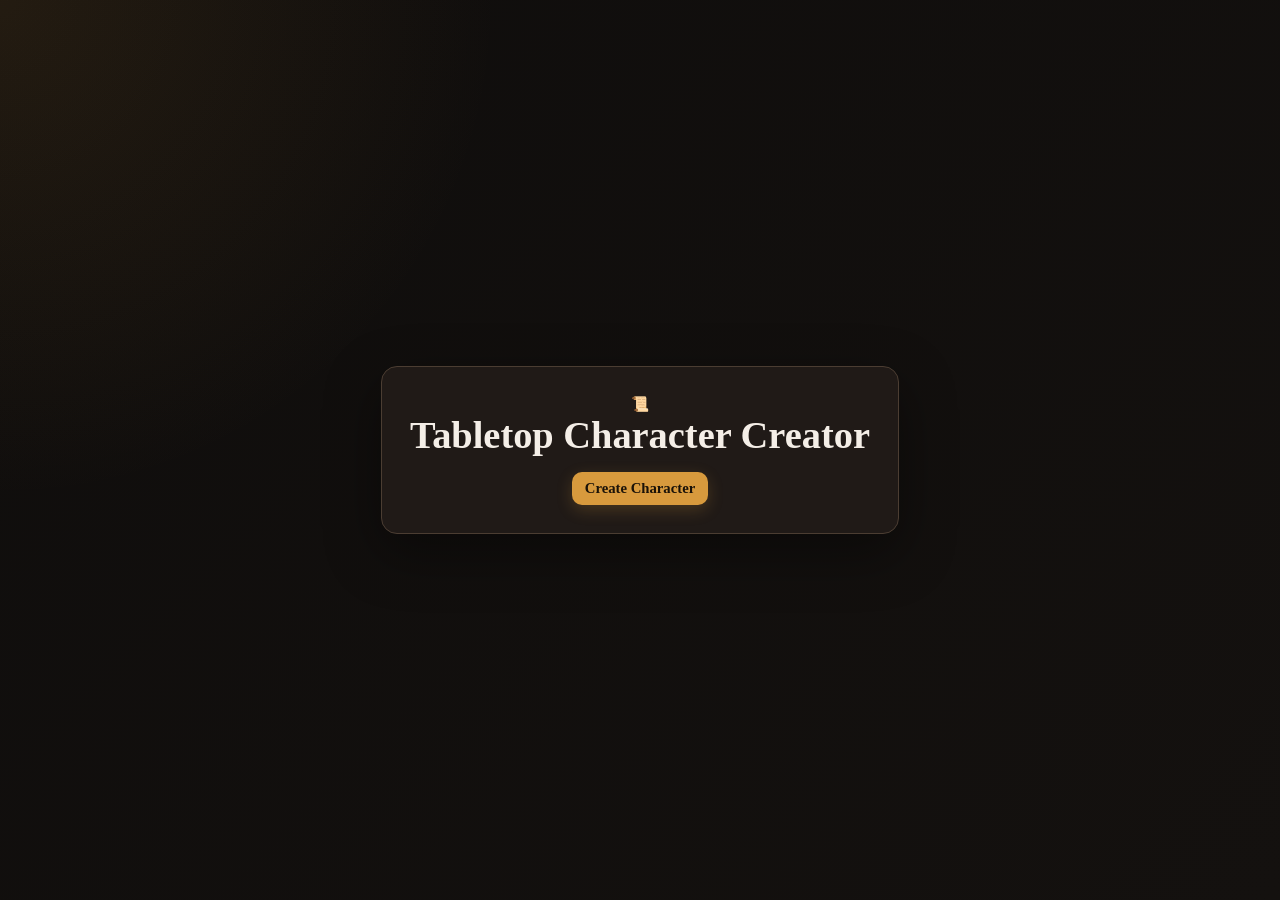
<file: index.html>
<!DOCTYPE html>
<html lang="en">
<head>
  <meta charset="UTF-8" />
  <meta name="viewport" content="width=device-width, initial-scale=1.0" />
  <title>Tabletop Character Creator</title>

  <!-- CSS FILE -->
  <link rel="stylesheet" href="style.css">
</head>

<body>

  <!-- START SCREEN -->
  <main id="welcome" class="screen center-screen">
    <section class="welcome-card">
      <div class="crest">📜</div>
      <h1>Tabletop Character Creator</h1>
      <p class="muted">
      </p>

      <button class="start-button" onclick="startCreator()">
        Create Character
      </button>
    </section>
  </main>

  <!-- CHARACTER CREATOR -->
  <main id="creator" class="screen" style="display:none;">
    <div class="app">

      <header class="app-header">
        <div>
          <h1>Create Character</h1>
          <p id="stepCounter" class="muted">
            Step 1 of 4: Class
          </p>
        </div>
      </header>

      <section class="panel">

        <div class="step-title">
          <div class="step-icon" id="stepIcon">⚔️</div>
          <h2 id="stepTitle">Class</h2>
        </div>

        <div id="stepContent"></div>

      </section>

      <footer class="footer-nav">
        <button
          class="secondary-button"
          id="backButton"
          onclick="prevStep()"
        >
          ← Back
        </button>

        <button
          class="primary-button"
          id="nextButton"
          onclick="nextStep()"
        >
          Next →
        </button>
      </footer>

    </div>
  </main>

  <!-- JAVASCRIPT FILE -->
  <script src="creator.js"></script>

</body>
</html>
</file>
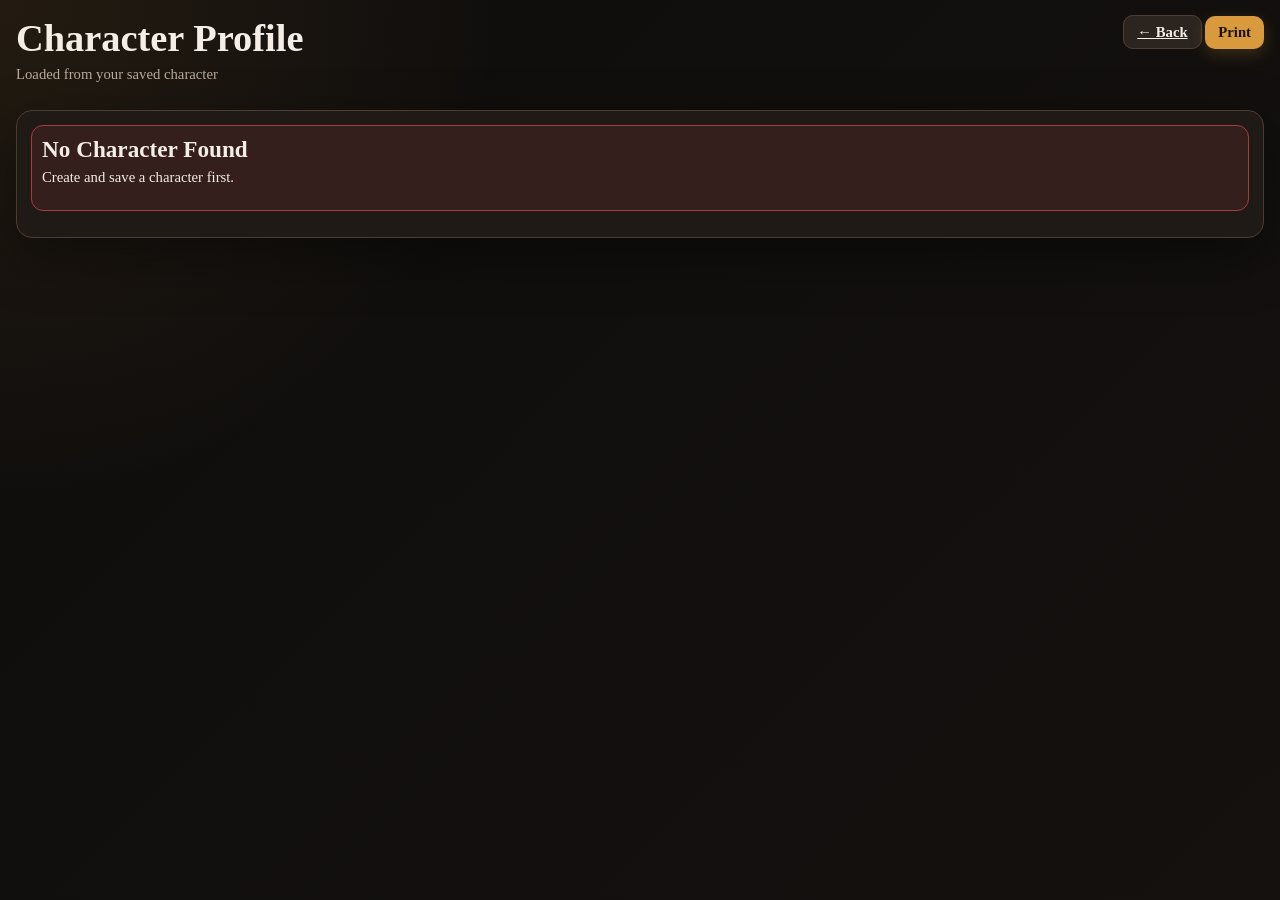
<file: test.html>
<!DOCTYPE html>
<html lang="en">
<head>
  <meta charset="UTF-8" />
  <meta name="viewport" content="width=device-width, initial-scale=1.0"/>
  <title>Character Profile</title>
  <link rel="stylesheet" href="style.css">
</head>

<body>
<main class="screen">
  <div class="app">

    <div class="app-header">
      <div>
        <h1>Character Profile</h1>
        <p class="muted">Loaded from your saved character</p>
      </div>

      <div>
        <a href="index.html" class="secondary-button">← Back</a>
        <button class="primary-button" onclick="window.print()">Print</button>
      </div>
    </div>

    <section class="panel">
      <div id="profile"></div>
      <div id="inventory"></div>
    </section>

  </div>
</main>

<script>
const statNames = ["Strength", "Dexterity", "Constitution", "Intelligence", "Wisdom", "Charisma"];

const savingThrows = [
  ["Strength", "Strength"],
  ["Dexterity", "Dexterity"],
  ["Constitution", "Constitution"],
  ["Intelligence", "Intelligence"],
  ["Wisdom", "Wisdom"],
  ["Charisma", "Charisma"]
];

const skills = [
  ["Acrobatics", "Dexterity"],
  ["Animal Handling", "Wisdom"],
  ["Arcana", "Intelligence"],
  ["Athletics", "Strength"],
  ["Deception", "Charisma"],
  ["History", "Intelligence"],
  ["Insight", "Wisdom"],
  ["Intimidation", "Charisma"],
  ["Investigation", "Intelligence"],
  ["Medicine", "Wisdom"],
  ["Nature", "Intelligence"],
  ["Perception", "Wisdom"],
  ["Performance", "Charisma"],
  ["Persuasion", "Charisma"],
  ["Religion", "Intelligence"],
  ["Sleight of Hand", "Dexterity"],
  ["Stealth", "Dexterity"],
  ["Survival", "Wisdom"]
];

function abilityMod(score) {
  return Math.floor((Number(score || 10) - 10) / 2);
}

function formatModFromScore(score) {
  const mod = abilityMod(score);
  return mod >= 0 ? "+" + mod : String(mod);
}

function formatFlatMod(mod) {
  return mod >= 0 ? "+" + mod : String(mod);
}

function proficiencyBonus(level = 1) {
  const lvl = Number(level || 1);
  if (lvl >= 17) return 6;
  if (lvl >= 13) return 5;
  if (lvl >= 9) return 4;
  if (lvl >= 5) return 3;
  return 2;
}

function passiveScore(score, proficient = false, level = 1) {
  return 10 + abilityMod(score) + (proficient ? proficiencyBonus(level) : 0);
}

function escapeHtml(value) {
  return String(value || "")
    .replace(/&/g, "&amp;")
    .replace(/</g, "&lt;")
    .replace(/>/g, "&gt;")
    .replace(/"/g, "&quot;")
    .replace(/'/g, "&#039;");
}

function loadCharacter() {
  const saved = localStorage.getItem("tabletopCharacter");
  if (!saved) return null;

  try {
    return JSON.parse(saved);
  } catch {
    return null;
  }
}

function saveCharacter(character) {
  localStorage.setItem("tabletopCharacter", JSON.stringify(character));
}

function renderCheckRow(name, stat, stats, level, proficient = false) {
  const total = abilityMod(stats[stat]) + (proficient ? proficiencyBonus(level) : 0);

  return `
    <div class="sheet-check-row">
      <span class="check-circle ${proficient ? "checked" : ""}"></span>
      <span class="check-mod">${formatFlatMod(total)}</span>
      <span class="check-name">${escapeHtml(name)}</span>
      <span class="check-stat">${stat.slice(0, 3).toUpperCase()}</span>
    </div>
  `;
}

function render() {
  const character = loadCharacter();
  const container = document.getElementById("profile");

  if (!character) {
    container.innerHTML = `
      <div class="warning-card over">
        <h2>No Character Found</h2>
        <p>Create and save a character first.</p>
      </div>
    `;
    return;
  }

  const stats = character.stats || {};
  const level = Number(character.level || 1);
  const prof = proficiencyBonus(level);
  const starter = character.starterPokemon || "";

  if (!Array.isArray(character.pokemonParty)) {
    character.pokemonParty = ["", "", "", "", "", ""];
  }

  while (character.pokemonParty.length < 6) {
    character.pokemonParty.push("");
  }

  character.pokemonParty = character.pokemonParty.slice(0, 6);

  if (starter) {
    character.pokemonParty[0] = starter;
  }

  const initiative = abilityMod(stats.Dexterity);
  const armorClass = 10 + abilityMod(stats.Dexterity);
  const speed = 30;
  const maxHp = 10 + abilityMod(stats.Constitution);
  const spellDc = 8 + prof + abilityMod(stats.Wisdom);

  saveCharacter(character);

  container.innerHTML = `
    <div class="sheet-page-one">

      <div class="sheet-top">
        <div class="sheet-name-box">
          <span class="sheet-label">Character Name</span>
          <h2>${escapeHtml(character.name) || "Unnamed Character"}</h2>
        </div>

        <div class="sheet-meta-box">
          <div>
            <span class="sheet-label">Class & Level</span>
            <strong>Level ${level} ${escapeHtml(character.className)}</strong>
          </div>
          <div>
            <span class="sheet-label">Background</span>
            <strong>${escapeHtml(character.alignment) || "Not set"}</strong>
          </div>
          <div>
            <span class="sheet-label">Player Name</span>
            <strong>Player</strong>
          </div>
          <div>
            <span class="sheet-label">Experience Points</span>
            <strong>0</strong>
          </div>
        </div>

        <div class="pokemon-party">
          ${character.pokemonParty.map(pokemon => `
            <div class="pokemon-ball-slot" title="${pokemon ? escapeHtml(pokemon) : "Empty Slot"}">
              <img src="ballclose.png" class="pokemon-ball-img" alt="${pokemon ? escapeHtml(pokemon) : "Empty Slot"}">
              <span class="pokemon-ball-name">${pokemon ? escapeHtml(pokemon) : ""}</span>
            </div>
          `).join("")}
        </div>
      </div>

      <div class="sheet-main-grid">

        <div class="ability-column">
          ${statNames.map(stat => `
            <div class="ability-box">
              <span class="sheet-label">${stat}</span>
              <strong>${stats[stat] || 8}</strong>
              <em>${formatModFromScore(stats[stat] || 8)}</em>
            </div>
          `).join("")}
        </div>

        <div class="sheet-list-box">
          <h3>Saving Throws</h3>
          ${savingThrows.map(([name, stat]) => renderCheckRow(name, stat, stats, level)).join("")}

          <h3>Skills</h3>
          ${skills.map(([name, stat]) => renderCheckRow(name, stat, stats, level)).join("")}
        </div>

        <div class="center-sheet-column">
          <div class="small-stat-grid">
            <div class="small-sheet-box">
              <span class="sheet-label">Initiative</span>
              <strong>${formatFlatMod(initiative)}</strong>
            </div>
            <div class="small-sheet-box">
              <span class="sheet-label">Armor Class</span>
              <strong>${armorClass}</strong>
            </div>
          </div>

          <div class="wide-sheet-box">
            <span class="sheet-label">Defenses</span>
            <p>None listed</p>
          </div>

          <div class="wide-sheet-box">
            <span class="sheet-label">Proficiency Bonus</span>
            <strong>+${prof}</strong>
          </div>

          <div class="wide-sheet-box">
            <span class="sheet-label">Ability Save DC</span>
            <strong>${spellDc}</strong>
          </div>

          <div class="wide-sheet-box">
            <span class="sheet-label">Speed</span>
            <strong>${speed} ft.</strong>
          </div>

          <div class="wide-sheet-box actions-box">
            <span class="sheet-label">Actions</span>
            <p>${escapeHtml(character.notes) || "No actions listed yet."}</p>
          </div>
        </div>

        <div class="right-sheet-column">
          <div class="hp-box">
            <div>
              <span class="sheet-label">Max HP</span>
              <strong>${maxHp}</strong>
            </div>
            <div>
              <span class="sheet-label">Current HP</span>
              <strong>${maxHp}</strong>
            </div>
            <div>
              <span class="sheet-label">Temp HP</span>
              <strong>0</strong>
            </div>
          </div>

          <div class="death-box">
            <span class="sheet-label">Hit Dice</span>
            <strong>1d8</strong>
            <span class="sheet-label">Death Saves</span>
            <p>Successes ○○○<br>Failures ○○○</p>
          </div>

          <div class="wide-sheet-box">
            <span class="sheet-label">Proficiencies & Languages</span>
            <p>${escapeHtml(character.className)} training</p>
          </div>

          <div class="wide-sheet-box">
            <span class="sheet-label">Background</span>
            <p><strong>Faith:</strong> ${escapeHtml(character.faith) || "Not set"}</p>
            <p><strong>Personality:</strong> ${escapeHtml(character.personality) || "Not set"}</p>
            <p><strong>Physical:</strong> ${escapeHtml(character.physical) || "Not set"}</p>
          </div>
        </div>

        <div class="senses-box">
          <div>
            <span class="sheet-label">Passive Wisdom (Perception)</span>
            <strong>${passiveScore(stats.Wisdom, false, level)}</strong>
          </div>
          <div>
            <span class="sheet-label">Passive Wisdom (Insight)</span>
            <strong>${passiveScore(stats.Wisdom, false, level)}</strong>
          </div>
          <div>
            <span class="sheet-label">Passive Intelligence (Investigation)</span>
            <strong>${passiveScore(stats.Intelligence, false, level)}</strong>
          </div>
        </div>

        <div class="attacks-box">
          <span class="sheet-label">Weapon Attacks & Cantrips</span>
          <table>
            <thead>
              <tr>
                <th>Name</th>
                <th>Hit</th>
                <th>Damage / Type</th>
                <th>Notes</th>
              </tr>
            </thead>
            <tbody>
              <tr>
                <td>Pokémon Command</td>
                <td>+${prof}</td>
                <td>Varies</td>
                <td>Uses active Pokémon</td>
              </tr>
              <tr>
                <td>Capture Throw</td>
                <td>${formatFlatMod(abilityMod(stats.Dexterity) + prof)}</td>
                <td>Capture</td>
                <td>Modified by ball and target condition</td>
              </tr>
            </tbody>
          </table>
        </div>

      </div>
    </div>
  `;
}

render();
</script>

<script src="inventory.js"></script>
</body>
</html>
</file>
<file: style.css>
:root {
  --bg: #14110f;
  --panel: #211b17;
  --panel-2: #171310;
  --line: #4b3d32;
  --text: #f4eee7;
  --muted: #b8aa9b;
  --accent: #d89a3d;
  --accent-2: #f0c16d;
  --danger: #a83d3d;
  --good: #5d8f58;
}

* { box-sizing: border-box; }

body {
  margin: 0;
  min-height: 100vh;
  font-family: Georgia, "Times New Roman", serif;
  background:
    radial-gradient(circle at top left, rgba(216,154,61,0.1), transparent 32%),
    linear-gradient(135deg, #0f0d0c, var(--bg));
  color: var(--text);
  font-size: 0.92rem;
}

.screen {
  min-height: 100vh;
  padding: 16px;
}

.center-screen {
  display: flex;
  align-items: center;
  justify-content: center;
}

.app {
  width: min(1280px, 100%);
  margin: 0 auto;
}

.app-header {
  display: flex;
  justify-content: space-between;
  align-items: flex-start;
  gap: 14px;
  margin-bottom: 12px;
}

.welcome-card,
.panel {
  background: rgba(33,27,23,0.96);
  border: 1px solid var(--line);
  border-radius: 16px;
  box-shadow: 0 18px 55px rgba(0,0,0,0.4);
}

.welcome-card {
  padding: 28px;
  text-align: center;
}

.panel {
  padding: 14px;
  overflow: hidden;
}

h1, h2, h3, p {
  margin-top: 0;
}

h1 {
  font-size: clamp(1.7rem, 3vw, 2.5rem);
  margin-bottom: 6px;
}

h2 {
  font-size: 1.45rem;
  margin-bottom: 6px;
}

h3 {
  font-size: 1rem;
  margin-bottom: 8px;
}

.muted {
  color: var(--muted);
}

button {
  cursor: pointer;
  border: none;
  font: inherit;
}

.primary-button,
.start-button,
.secondary-button {
  border-radius: 10px;
  padding: 8px 13px;
  font-weight: 700;
}

.primary-button,
.start-button {
  background: var(--accent);
  color: #1a1208;
  box-shadow: 0 5px 16px rgba(216,154,61,0.22);
}

.secondary-button {
  background: #2b241f;
  color: var(--text);
  border: 1px solid var(--line);
}

button:hover:not(:disabled) {
  transform: translateY(-1px);
}

button:disabled {
  opacity: 0.4;
  cursor: not-allowed;
}

label span {
  font-size: 0.86rem;
  color: var(--muted);
  display: block;
  margin-bottom: 5px;
}

input,
select,
textarea {
  width: 100%;
  background: var(--panel-2);
  color: var(--text);
  border: 1px solid var(--line);
  border-radius: 10px;
  padding: 8px 10px;
  outline: none;
  font-size: 0.9rem;
}

textarea {
  min-height: 82px;
  resize: vertical;
}

input:focus,
select:focus,
textarea:focus {
  border-color: var(--accent);
  box-shadow: 0 0 0 2px rgba(216,154,61,0.16);
}

.grid {
  display: grid;
  gap: 12px;
}

.grid-2 {
  grid-template-columns: repeat(2, minmax(0, 1fr));
}

.grid-3 {
  grid-template-columns: repeat(3, minmax(0, 1fr));
}

.full-span {
  grid-column: 1 / -1;
}

.info-card,
.stat-card,
.warning-card,
.sheet-box-panel {
  background: var(--panel-2);
  border: 1px solid var(--line);
  border-radius: 12px;
  padding: 10px;
  min-width: 0;
  overflow-wrap: anywhere;
}

.warning-card.over {
  border-color: var(--danger);
  background: rgba(168,61,61,0.15);
}

/* Creator */

.step-title {
  display: flex;
  align-items: center;
  gap: 10px;
  margin-bottom: 16px;
}

.step-icon {
  width: 40px;
  height: 40px;
  border-radius: 11px;
  background: rgba(216,154,61,0.18);
  border: 1px solid rgba(216,154,61,0.7);
  display: flex;
  align-items: center;
  justify-content: center;
  font-size: 20px;
}

.footer-nav {
  display: flex;
  justify-content: space-between;
  margin-top: 12px;
}

.final-actions {
  margin-top: 16px;
  display: flex;
  justify-content: flex-end;
  gap: 10px;
}

.collapsible-btn {
  width: 100%;
  text-align: left;
}

#levelAbilities {
  border-top: 1px solid var(--line);
  padding-top: 10px;
}

/* Page One Sheet */

.sheet-page-one {
  width: 100%;
}

.sheet-top {
  display: grid;
  grid-template-columns: 1.2fr 2fr auto;
  gap: 12px;
  align-items: stretch;
  margin-bottom: 12px;
}

.sheet-name-box,
.sheet-meta-box,
.small-sheet-box,
.wide-sheet-box,
.hp-box,
.death-box,
.senses-box,
.attacks-box,
.sheet-list-box,
.ability-box {
  background: var(--panel-2);
  border: 1px solid var(--line);
  border-radius: 12px;
  padding: 10px;
  min-width: 0;
}

.sheet-label {
  display: block;
  color: var(--muted);
  font-size: 0.72rem;
  text-transform: uppercase;
  letter-spacing: 0.04em;
  margin-bottom: 4px;
}

.sheet-name-box h2 {
  font-size: 1.55rem;
  margin: 0;
}

.sheet-meta-box {
  display: grid;
  grid-template-columns: repeat(2, minmax(0, 1fr));
  gap: 8px;
}

.sheet-main-grid {
  display: grid;
  grid-template-columns: 92px 230px 1fr 280px;
  grid-template-areas:
    "abilities lists center right"
    "senses senses attacks attacks";
  gap: 12px;
  align-items: start;
}

.ability-column {
  grid-area: abilities;
  display: grid;
  gap: 8px;
}

.ability-box {
  text-align: center;
  padding: 8px;
}

.ability-box strong {
  display: block;
  font-size: 1.75rem;
  line-height: 1;
}

.ability-box em {
  display: inline-block;
  color: var(--accent-2);
  font-style: normal;
  font-weight: 700;
  margin-top: 4px;
}

.sheet-list-box {
  grid-area: lists;
}

.sheet-list-box h3 {
  margin: 8px 0 6px;
}

.sheet-list-box h3:first-child {
  margin-top: 0;
}

.sheet-check-row {
  display: grid;
  grid-template-columns: 14px 34px 1fr 34px;
  align-items: center;
  gap: 5px;
  font-size: 0.78rem;
  padding: 2px 0;
  border-bottom: 1px solid rgba(75,61,50,0.45);
}

.check-circle {
  width: 10px;
  height: 10px;
  border: 1px solid var(--muted);
  border-radius: 50%;
}

.check-circle.checked {
  background: var(--accent);
  border-color: var(--accent);
}

.check-mod {
  color: var(--accent-2);
  font-weight: 700;
}

.check-stat {
  color: var(--muted);
  font-size: 0.68rem;
  text-align: right;
}

.center-sheet-column {
  grid-area: center;
  display: grid;
  gap: 10px;
}

.small-stat-grid {
  display: grid;
  grid-template-columns: repeat(2, minmax(0, 1fr));
  gap: 10px;
}

.small-sheet-box,
.wide-sheet-box {
  text-align: center;
}

.small-sheet-box strong,
.wide-sheet-box strong {
  display: block;
  font-size: 1.4rem;
}

.actions-box {
  min-height: 180px;
  text-align: left;
}

.right-sheet-column {
  grid-area: right;
  display: grid;
  gap: 10px;
}

.hp-box {
  display: grid;
  grid-template-columns: repeat(3, minmax(0, 1fr));
  gap: 8px;
  text-align: center;
}

.hp-box strong {
  display: block;
  font-size: 1.35rem;
}

.death-box {
  text-align: center;
}

.senses-box {
  grid-area: senses;
  display: grid;
  grid-template-columns: repeat(3, minmax(0, 1fr));
  gap: 8px;
}

.senses-box div {
  background: var(--panel);
  border: 1px solid var(--line);
  border-radius: 10px;
  padding: 8px;
}

.attacks-box {
  grid-area: attacks;
}

.attacks-box table {
  width: 100%;
  border-collapse: collapse;
  font-size: 0.82rem;
}

.attacks-box th,
.attacks-box td {
  border-bottom: 1px solid rgba(75,61,50,0.65);
  padding: 6px;
  text-align: left;
}

.attacks-box th {
  color: var(--muted);
  font-size: 0.72rem;
  text-transform: uppercase;
}

/* Pokémon Party */

.pokemon-party {
  display: flex;
  justify-content: flex-end;
  align-items: center;
  gap: 8px;
  flex-wrap: nowrap;
  padding: 8px;
}

.pokemon-ball-slot {
  position: relative;
  width: 34px;
  height: 34px;
  flex: 0 0 34px;
}

.pokemon-ball-img {
  width: 100%;
  height: 100%;
  image-rendering: pixelated;
  object-fit: contain;
  display: block;
  transition: transform 0.15s ease;
}

.pokemon-ball-slot:hover .pokemon-ball-img {
  content: url("ballopen.png");
  transform: scale(1.1);
}

.pokemon-ball-name {
  display: none;
  position: absolute;
  bottom: -26px;
  left: 50%;
  transform: translateX(-50%);
  background: var(--panel-2);
  border: 1px solid var(--line);
  color: var(--text);
  padding: 4px 8px;
  border-radius: 8px;
  font-size: 0.72rem;
  white-space: nowrap;
  z-index: 10;
}

.pokemon-ball-slot:hover .pokemon-ball-name {
  display: block;
}

/* Inventory */

#inventory {
  margin-top: 12px;
}

#inventory .info-card {
  padding: 12px;
}

.inventory-item {
  display: flex;
  justify-content: space-between;
  align-items: center;
  gap: 10px;
  background: var(--panel);
  border: 1px solid var(--line);
  border-radius: 10px;
  padding: 7px 10px;
  margin-bottom: 6px;
  font-size: 0.9rem;
}

.inventory-item span {
  flex: 1;
  overflow-wrap: anywhere;
}

.inventory-item button {
  background: transparent;
  color: var(--danger);
  border: none;
  padding: 2px 6px;
  font-weight: 700;
  box-shadow: none;
}

.inventory-item button:hover {
  opacity: 0.75;
  transform: none;
}

.inventory-input {
  display: flex;
  gap: 8px;
  align-items: center;
  margin-top: 10px;
}

.inventory-input input {
  flex: 1;
  height: 38px;
}

.inventory-input button {
  height: 38px;
  padding: 0 14px;
  border-radius: 11px;
  background: var(--accent);
  color: #1a1208;
  font-weight: 700;
}

/* Responsive */

@media (max-width: 1150px) {
  .sheet-top {
    grid-template-columns: 1fr;
  }

  .pokemon-party {
    justify-content: flex-start;
    flex-wrap: wrap;
  }

  .sheet-main-grid {
    grid-template-columns: 90px 1fr 1fr;
    grid-template-areas:
      "abilities lists lists"
      "center center right"
      "senses senses senses"
      "attacks attacks attacks";
  }
}

@media (max-width: 800px) {
  .screen {
    padding: 12px;
  }

  .panel {
    padding: 12px;
  }

  .app-header {
    flex-direction: column;
  }

  .grid-2,
  .grid-3,
  .sheet-meta-box,
  .small-stat-grid,
  .hp-box,
  .senses-box {
    grid-template-columns: 1fr;
  }

  .sheet-main-grid {
    grid-template-columns: 1fr;
    grid-template-areas:
      "abilities"
      "lists"
      "center"
      "right"
      "senses"
      "attacks";
  }

  .ability-column {
    grid-template-columns: repeat(2, minmax(0, 1fr));
  }

  .inventory-input {
    flex-direction: column;
  }
}
</file>
